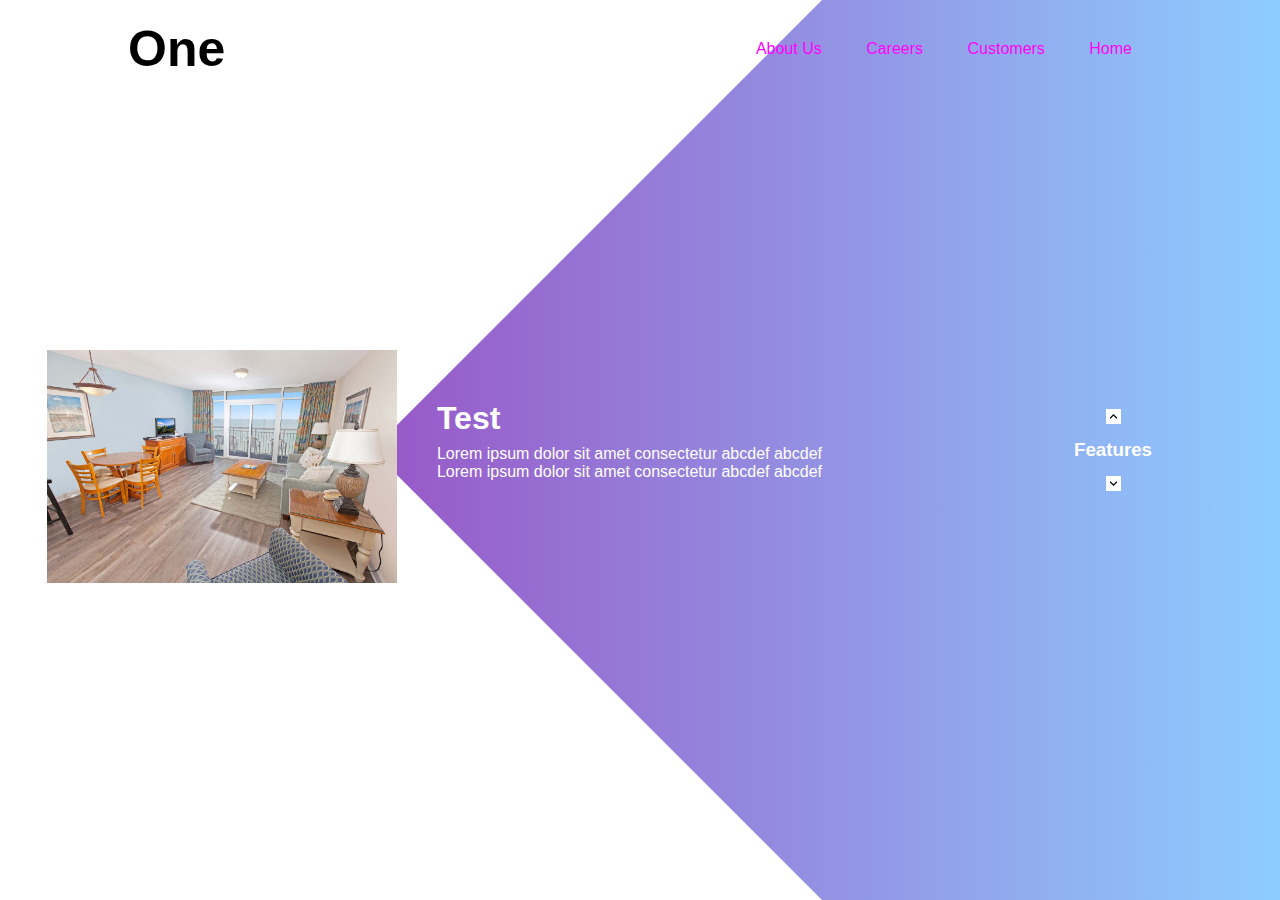
<file: clientWebsite/index.html>
<html>
    <head>
        <title>One</title>
        <link rel = "stylesheet" href = "style.css">
    </head>
    <body>
        <div class = "main">
            <nav>
                <div class = "title">
                    <h1>One</h1>
                </div>
                <div class = "nav-links">
                    <ul>
                        <li><a href="aboutUs.html">About Us</a></li>
                        <li><a href="careers.html">Careers</a></li>
                        <li><a href="customers.html">Customers</a></li>
                        <li><a href="index.html">Home</a></li>
                    </ul>
                </div>
            </nav>
            <div class="information">
                <img src="images/deluxeCondo2.jpg" class="mobile">
                <div class="overlay"></div>
                <div id="circle">
                    <div class="feature one">
                        <div>
                            <h1>Test</h1>
                            <p>Lorem ipsum dolor sit amet consectetur abcdef abcdef
                                <br>Lorem ipsum dolor sit amet consectetur abcdef abcdef
                                </p>
                        </div>
                    </div>
                    <div class="feature two">
                        <div>
                            <h1>Test</h1>
                            <p>Lorem ipsum dolor sit amet consectetur abcdef abcdef 
                                <br>Lorem ipsum dolor sit amet consectetur abcdef abcdef
                                <br>Lorem ipsum dolor sit amet consectetur abcdef abcdef</p>
                        </div>
                    </div>
                    <div class="feature three">
                        <div>
                            <h1>Test</h1>
                            <p>Lorem ipsum dolor sit amet consectetur abcdef abcdef 
                                <br>Lorem ipsum dolor sit amet consectetur abcdef abcdef
                                <br>Lorem ipsum dolor sit amet consectetur abcdef abcdef</p>
                        </div>
                    </div>
                    <div class="feature four">
                        <div>
                            <h1>Test</h1>
                            <p>Lorem ipsum dolor sit amet consectetur abcdef abcdef 
                                <br>Lorem ipsum dolor sit amet consectetur abcdef abcdef
                                <br>Lorem ipsum dolor sit amet consectetur abcdef abcdef</p>
                        </div>
                    </div>
                </div>
            </div>

            <div class = "controls">
                <img src="images/arrow.png" id="upBtn">
                <h3>Features</h3>
                <img src="images/arrow.png" id="downBtn">
            </div>
        </div>

        <script>
            var circle = document.getElementById("circle");
            var upBtn = document.getElementById("upBtn");
            var downBtn = document.getElementById("downBtn");

            var rotateValue = circle.style.transform;
            var rotateSum;


            upBtn.onclick = function()
            {
                rotateSum = rotateValue + "rotate(-90deg)";
                circle.style.transform= rotateSum;
                rotateValue = rotateSum;
            }
            downBtn.onclick = function()
            {
                rotateSum = rotateValue + "rotate(90deg)";
                circle.style.transform= rotateSum;
                rotateValue = rotateSum;
            }

        </script>
    </body>
</html>
</file>
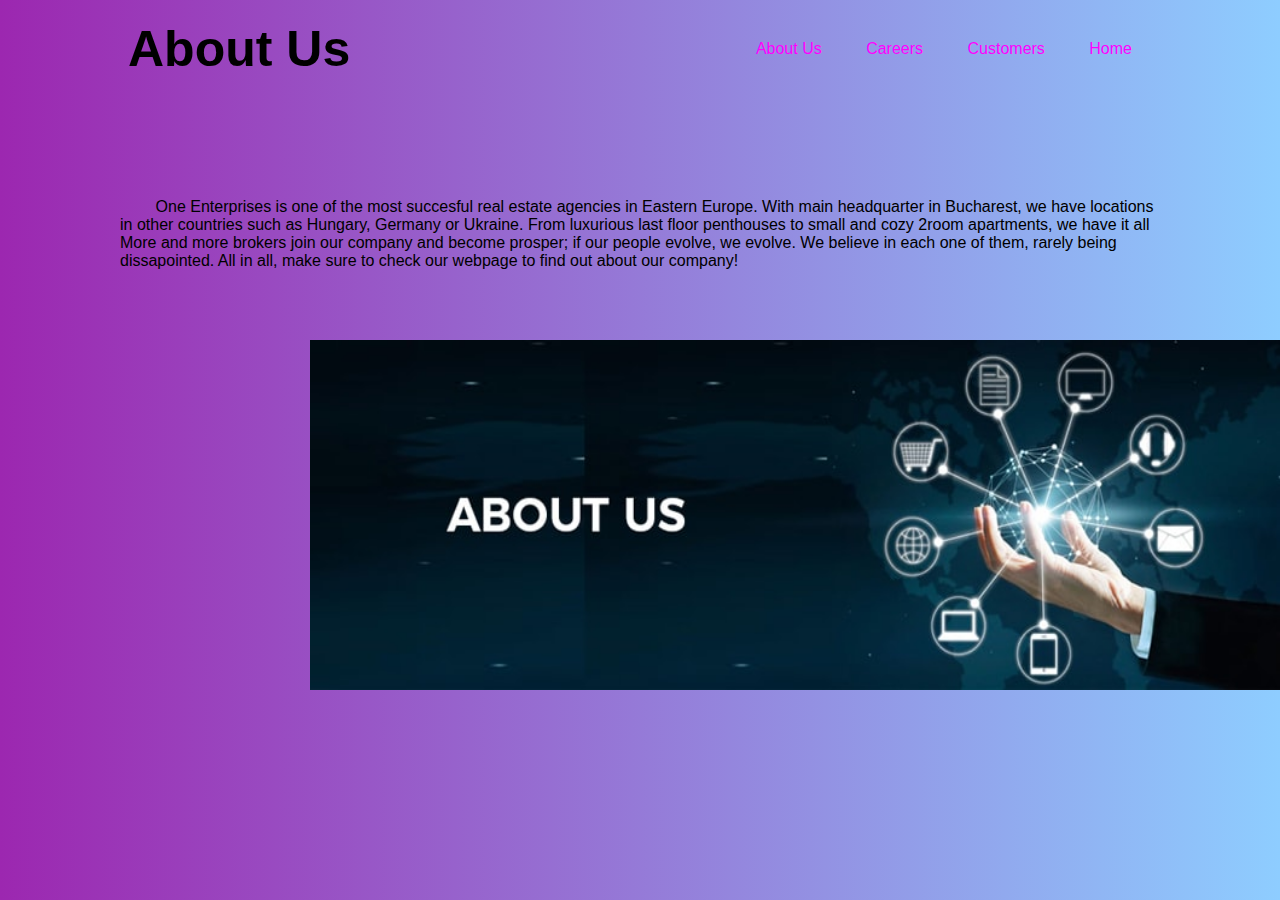
<file: clientWebsite/aboutUs.html>
<html>
    <head>
        <title>One</title>
        <link rel = "stylesheet" href = "style.css">
    </head>
    <body>
        <div class = "main">
            <nav>
                <div class = "title">
                    <h1>About Us</h1>
                </div>
                <div class = "nav-links">
                    <ul>
                        <li><a href="aboutUs.html">About Us</a></li>
                        <li><a href="careers.html">Careers</a></li>
                        <li><a href="customers.html">Customers</a></li>
                        <li><a href="index.html">Home</a></li>
                    </ul>
                </div>
            </nav>

            <div class = "container">
                <p>&nbsp; &nbsp; &nbsp; &nbsp; One Enterprises is one of the most succesful real estate agencies in Eastern Europe. With main headquarter in Bucharest, 
                    we have locations in other countries such as Hungary, Germany or Ukraine. From luxurious last floor penthouses to small and cozy 
                    2room apartments, we have it all
                    More and more brokers join our company and become prosper; if our people evolve, we evolve. We believe in each one of them, 
                    rarely being dissapointed. All in all, make sure to check our webpage to find out about our company!</p>
                <img src="images/AboutUs.jpg" id="aboutUs">
            </div>
        </div>
    </body>
</html>
</file>
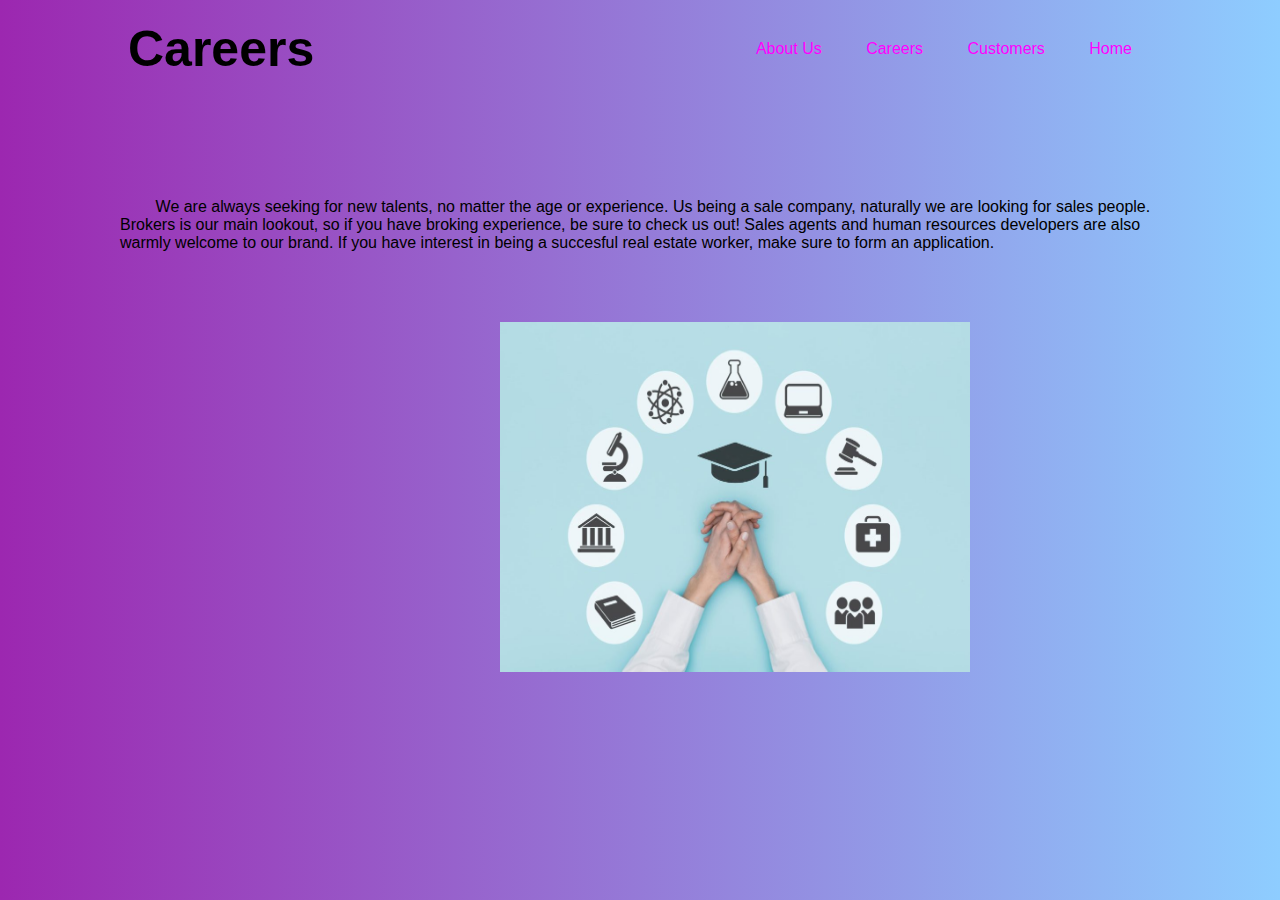
<file: clientWebsite/careers.html>
<html>
    <head>
        <title>One</title>
        <link rel = "stylesheet" href = "style.css">
    </head>
    <body>
        <div class = "main">
            <nav>
                <div class = "title">
                    <h1>Careers</h1>
                </div>
                <div class = "nav-links">
                    <ul>
                        <li><a href="aboutUs.html">About Us</a></li>
                        <li><a href="careers.html">Careers</a></li>
                        <li><a href="customers.html">Customers</a></li>
                        <li><a href="index.html">Home</a></li>
                    </ul>
                </div>
            </nav>

            <div class = "container">
                <p> &nbsp; &nbsp; &nbsp; &nbsp; We are always seeking for new talents, no matter the age or experience. Us being a sale company, naturally 
                    we are looking for sales people. Brokers is our main lookout, 
                    so if you have broking experience, be sure to check us out!
                    Sales agents and human resources developers are also warmly welcome to our brand. 
                    If you have interest in being a succesful real estate worker, make sure to form an application.</p>
                <img src="images/carrer.jpg" id="careerImage">
            </div>
            
        </div>
    </body>
</html>
</file>
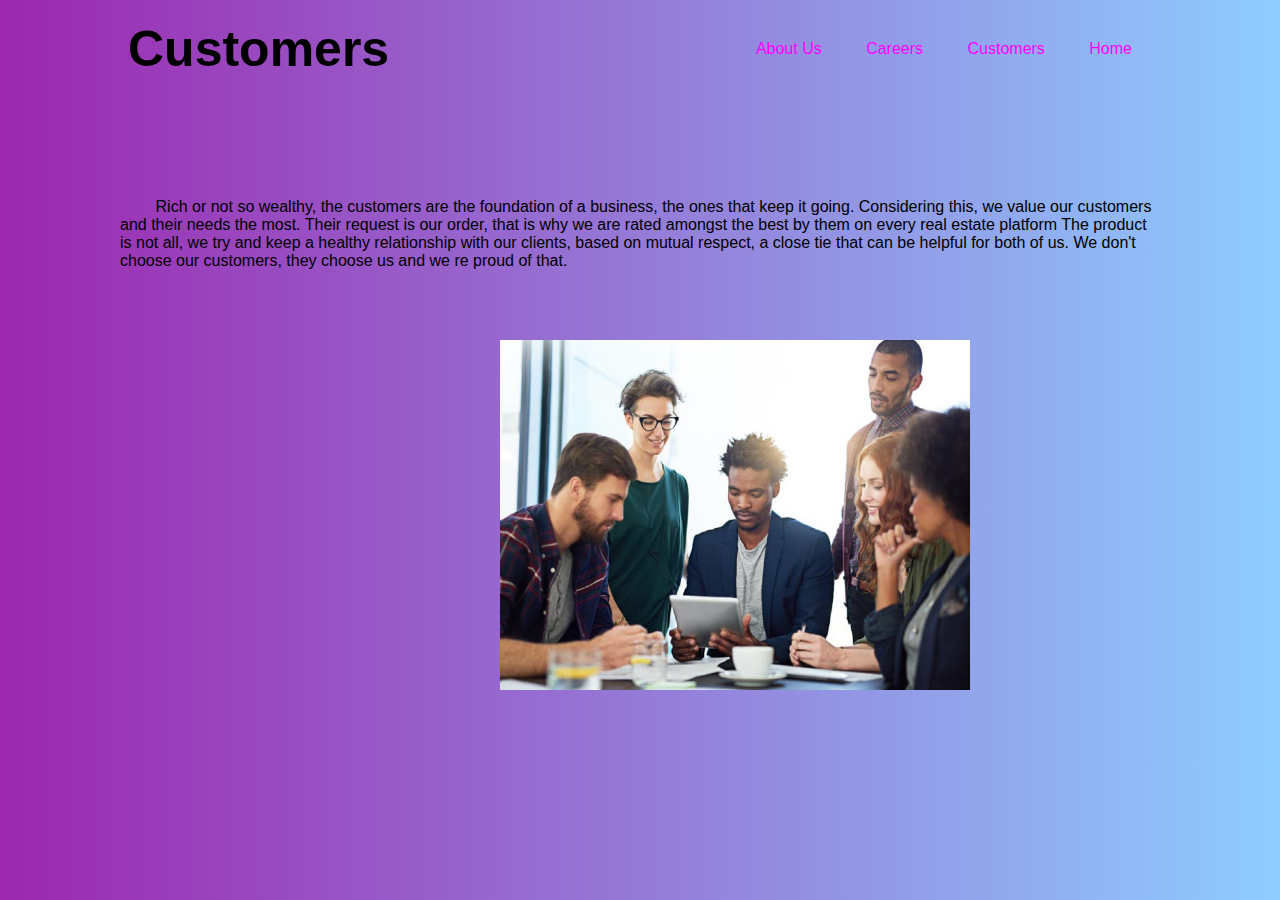
<file: clientWebsite/customers.html>
<html>
    <head>
        <title>One</title>
        <link rel = "stylesheet" href = "style.css">
    </head>
    <body>
        <div class = "main">
            <nav>
                <div class = "title">
                    <h1>Customers</h1>
                </div>
                <div class = "nav-links">
                    <ul>
                        <li><a href="aboutUs.html">About Us</a></li>
                        <li><a href="careers.html">Careers</a></li>
                        <li><a href="customers.html">Customers</a></li>
                        <li><a href="index.html">Home</a></li>
                    </ul>
                </div>
            </nav>

            <div class = "container">
                <p>&nbsp; &nbsp; &nbsp; &nbsp; Rich or not so wealthy, the customers are the foundation of a business, the ones that keep it going. Considering this, 
                    we value our customers and their needs the most. Their request is our order, that is why we are rated amongst the best by them on every 
                    real estate platform
                    The product is not all, we try and keep a healthy relationship with our clients, based on mutual respect, a close tie that can be 
                    helpful for both of us. We don't choose our customers, they choose us and we re proud of that.</p>
                <img src="images/customer.jpg" id="customerImage">
            </div>
        </div>
    </body>
</html>
</file>
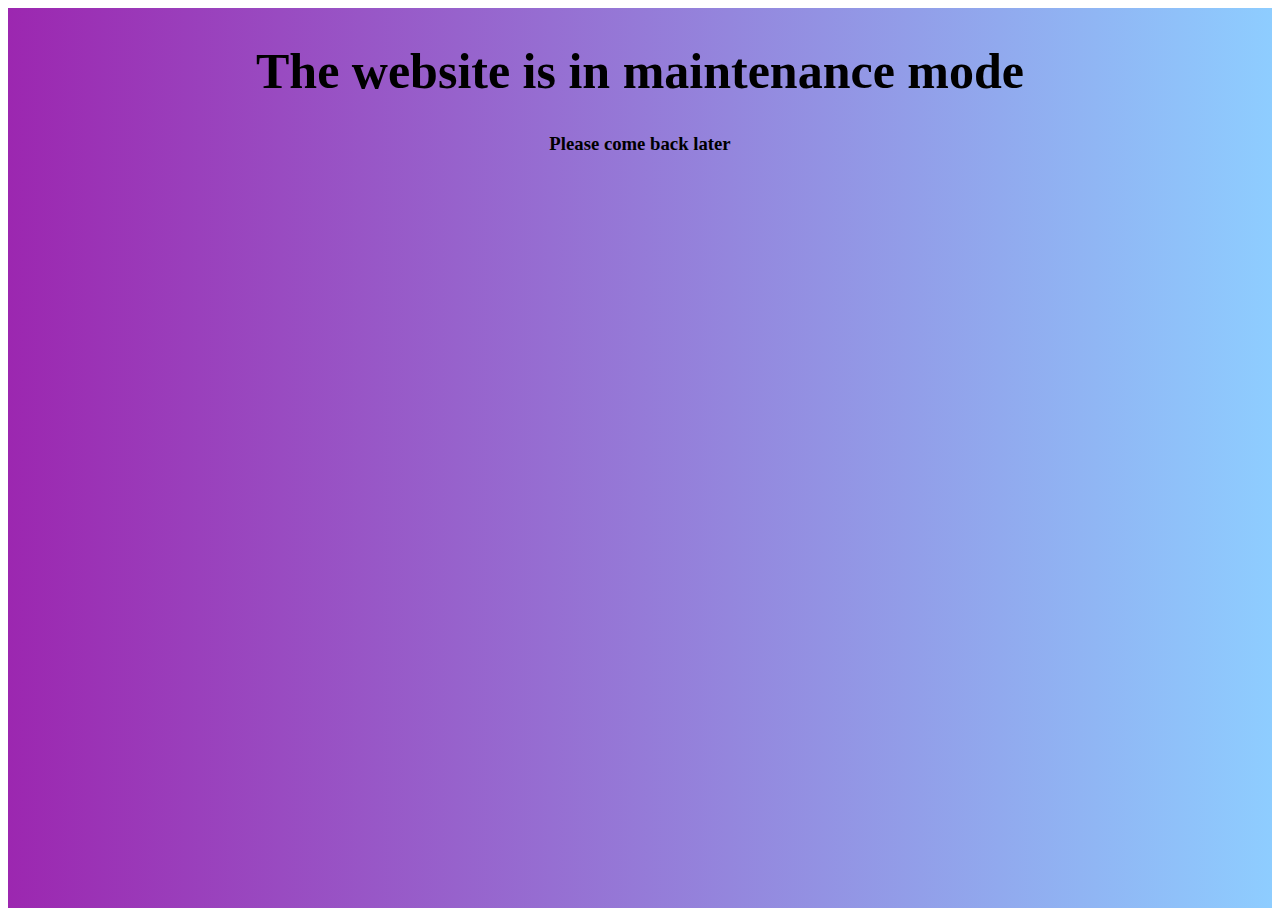
<file: clientWebsite/maintenanceDirectory/maintenance.html>
<!DOCTYPE html>
<html lang="en">
    <head>
        <meta charset="UTF-8">
        <title>Maintenance mode</title>
        <link rel = "stylesheet" href = "../rootDirectory/style.css">
    </head>
    <body>
        <div class = "main" style="text-align: center;">
            <div class = "title">
                <h1>
                    The website is in maintenance mode
                </h1>
            </div>
            <h3>Please come back later</h3>
        </div>
    </body>
</html>
</file>
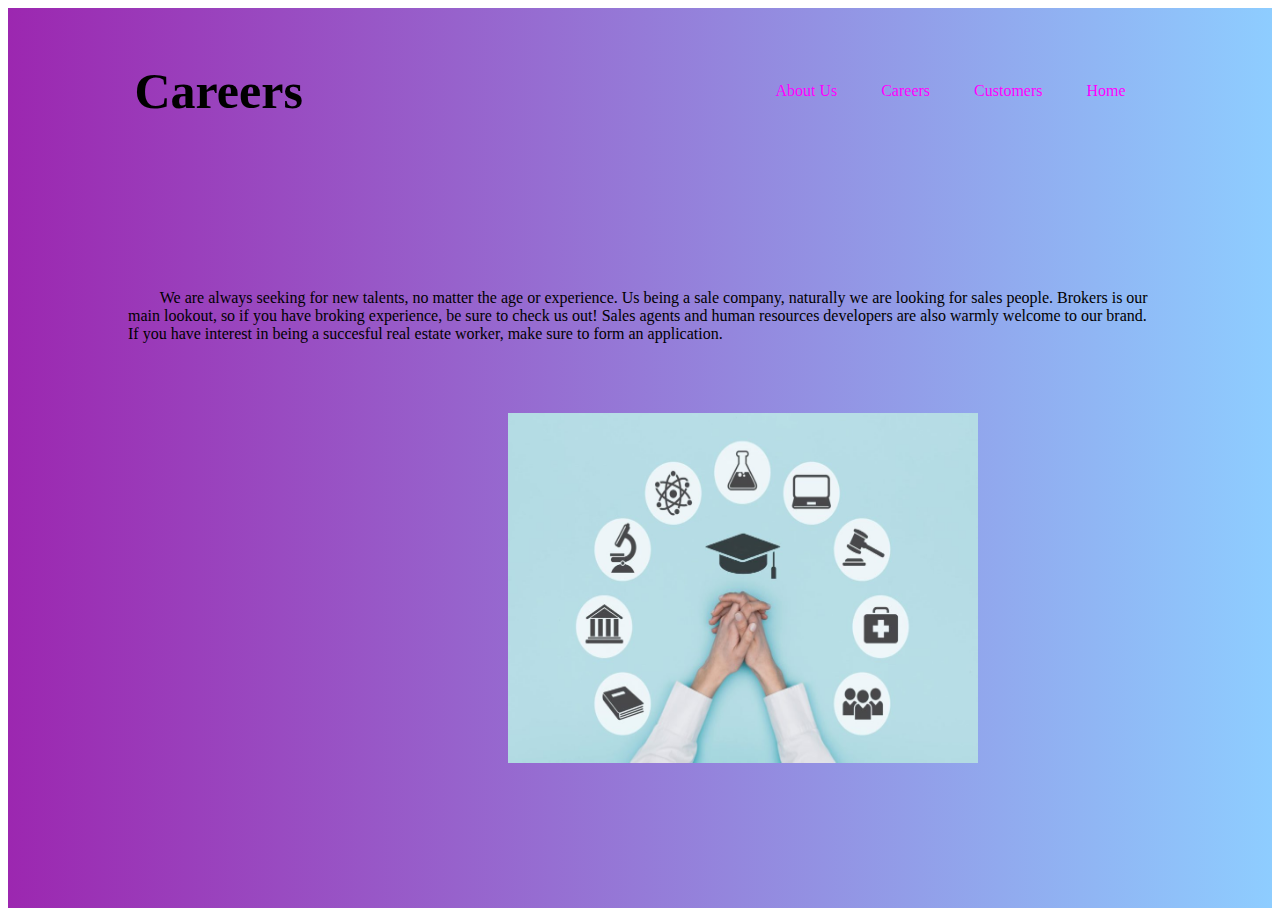
<file: clientWebsite/rootDirectory/careers.html>
<!DOCTYPE html>
<html lang="en">
    <head>
        <meta charset="UTF-8">
        <title>One</title>
        <link rel = "stylesheet" href = "style.css">
    </head>
    <body>
        <div class = "main">
            <nav>
                <div class = "title">
                    <h1>Careers</h1>
                </div>
                <div class = "nav-links">
                    <ul>
                        <li><a href="aboutUs.html">About Us</a></li>
                        <li><a href="careers.html">Careers</a></li>
                        <li><a href="customers.html">Customers</a></li>
                        <li><a href="index.html">Home</a></li>
                    </ul>
                </div>
            </nav>

            <div class = "container">
                <p> &nbsp; &nbsp; &nbsp; &nbsp; We are always seeking for new talents, no matter the age or experience. Us being a sale company, naturally 
                    we are looking for sales people. Brokers is our main lookout, 
                    so if you have broking experience, be sure to check us out!
                    Sales agents and human resources developers are also warmly welcome to our brand. 
                    If you have interest in being a succesful real estate worker, make sure to form an application.</p>
                <img src="images/carrer.jpg" id="careerImage">
            </div>
            
        </div>
    </body>
</html>
</file>
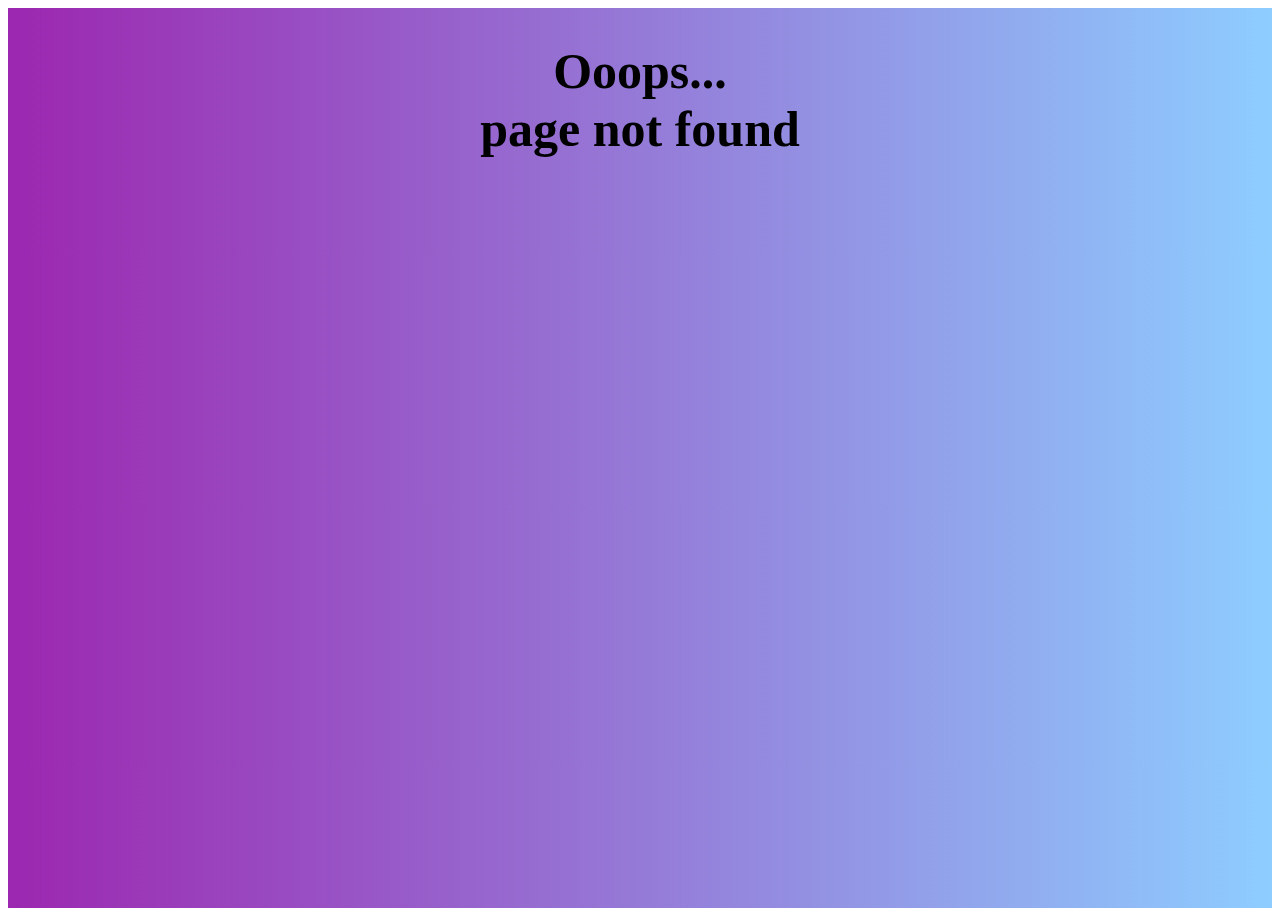
<file: clientWebsite/rootDirectory/pageNotFound.html>
<!DOCTYPE html>
<html lang="en">
    <head>
        <meta charset="UTF-8">
        <title>Page not found</title>
        <link rel = "stylesheet" href = "style.css">
    </head>
    <body>
        <div class = "main" style="text-align: center;">
            <div class = "title">
                <h1>
                    <span>Ooops...</span>
                    <br>page not found
                </h1>
            </div>
        </div>
    </body>
</html>
</file>
<file: clientWebsite/style.css>
*{
    margin: 0;
    padding: 0;
    font-family: sans-serif;
}
.main{
    width: 100%;
    height: 100vh;
    position: relative;
    overflow: hidden;
    background: linear-gradient(to right, #9c27b0, #8ecdff);
}
nav{
    width: 80%;
    position: sticky;
    margin: 20px auto;
    z-index: 1;
    display: flex;
    align-items: center;
}
.title{
    font-size: 25px;
}
.image1{
    width:auto; 
    text-align:center; 
    padding:20px;
    width: 900%;
} 
.nav-links{
    flex: 1;
    text-align: right;
}
.nav-links ul li{
    list-style: none;
    display: inline-block;
    margin: 0 20px;
}
.nav-links ul li a{
    color: fuchsia;
    text-decoration: none;
}
.information{
    width: 1000px;
    height: 1000px;
    position: absolute;
    top: 50%;
    left: -10%;
    transform: translateY(-50%);
}
#circle{
    width: 1000px;
    height: 1000px;
    position:absolute;
    top: 0;
    left: 0;
    border-radius: 50%;
    transform: rotate(0deg);
    transition: 1s;    
}
.feature img{
    width: 70px;
}
.feature{
    
    position: absolute;
    display: flex;
    color: #fff;
}
.feature div{
    margin-left: 30px;
}
.feature div p{
    margin-top: 8px;
}
.one{
    /*margin: 20px 20px 20px 500px;*/
    top: 450px;
    right: 50px;
}
.two{
    top: 150px;
    left: 350px;
    transform: rotate(-90deg);
}
.three{
    bottom: 450px;
    left: 50px;
    transform: rotate(-180deg);
}
.four{
    bottom: 150px;
    right: 350px;
    transform: rotate(-270deg);
}
.mobile{
    width: 350px;
    position: absolute;
    top: 40%;
    left: 35%;
    transform: translate(-50%);
    z-index: 1;
}
#pictureOne{
    width:170px; 
    height: 110px;
    text-align:center; 
    padding:20px;
    display: block;

    /*width: 200px;
    position: absolute;
    top: 50%;
    left: 35%;
    transform: translateY(-50%);
    z-index: 1;
    opacity: 0.2;*/
}
.controls{
    position: absolute;
    right: 10%;
    top: 50%;
    transform: translateY(-50%);
    text-align: center;
}
.controls h3{
    margin: 15px 0;
    color: #fff;
}
#upBtn{
    width: 15px;
    cursor: pointer;
}
#downBtn{
    width: 15px;
    cursor: pointer;
    transform: rotate(180deg);
}

.overlay{
    width: 0;
    height: 0;
    border-top: 500px solid #ffff;
    border-right: 500px solid transparent;
    border-bottom: 500px solid #ffff;
    border-left: 500px solid #ffff;
    position: absolut;
    left: 0;
    top: 0;
    z-index: 7;
}
.container{
    margin: 80px;
    padding: 40px;
    
    height: 400px;
}
#careerImage{
    width:470px; 
    height: 350px;
    margin-left: 360px;
    text-align:center; 
    padding:20px;
    display: block;
    margin-top: 50px;
}
.container-header{
    margin-bottom: 10px;
    padding-bottom: 30px;
}
#customerImage{
    width:470px; 
    height: 350px;
    margin-left: 360px;
    text-align:center; 
    padding:20px;
    display: block;
    margin-top: 50px;
}
#aboutUs{
    width:970px; 
    height: 350px;
    margin-left: 170px;
    text-align:center; 
    padding:20px;
    display: block;
    margin-top: 50px;
}
</file>
<file: clientWebsite/rootDirectory/style.css>
<style>
*{
    margin: 0;
    padding: 0;
    font-family: sans-serif;
}
.main{
    width: 100%;
    height: 100vh;
    position: relative;
    overflow: hidden;
    background: linear-gradient(to right, #9c27b0, #8ecdff);
}
nav{
    width: 80%;
    position: sticky;
    margin: 20px auto;
    z-index: 1;
    display: flex;
    align-items: center;
}
.title{
    font-size: 25px;
}
.image1{
    width:auto; 
    text-align:center; 
    padding:20px;
    width: 900%;
} 
.nav-links{
    flex: 1;
    text-align: right;
}
.nav-links ul li{
    list-style: none;
    display: inline-block;
    margin: 0 20px;
}
.nav-links ul li a{
    color: fuchsia;
    text-decoration: none;
}
.information{
    width: 1000px;
    height: 1000px;
    position: absolute;
    top: 50%;
    left: -10%;
    transform: translateY(-50%);
}
#circle{
    width: 1000px;
    height: 1000px;
    position:absolute;
    top: 0;
    left: 0;
    border-radius: 50%;
    transform: rotate(0deg);
    transition: 1s;    
}
.feature img{
    width: 70px;
}
.feature{
    
    position: absolute;
    display: flex;
    color: #fff;
}
.feature div{
    margin-left: 30px;
}
.feature div p{
    margin-top: 8px;
}
.one{
    /*margin: 20px 20px 20px 500px;*/
    top: 450px;
    right: 50px;
}
.two{
    top: 150px;
    left: 350px;
    transform: rotate(-90deg);
}
.three{
    bottom: 450px;
    left: 50px;
    transform: rotate(-180deg);
}
.four{
    bottom: 150px;
    right: 350px;
    transform: rotate(-270deg);
}
.mobile{
    width: 350px;
    position: absolute;
    top: 40%;
    left: 35%;
    transform: translate(-50%);
    z-index: 1;
}
#pictureOne{
    width:170px; 
    height: 110px;
    text-align:center; 
    padding:20px;
    display: block;

    /*width: 200px;
    position: absolute;
    top: 50%;
    left: 35%;
    transform: translateY(-50%);
    z-index: 1;
    opacity: 0.2;*/
}
.controls{
    position: absolute;
    right: 10%;
    top: 50%;
    transform: translateY(-50%);
    text-align: center;
}
.controls h3{
    margin: 15px 0;
    color: #fff;
}
#upBtn{
    width: 15px;
    cursor: pointer;
}
#downBtn{
    width: 15px;
    cursor: pointer;
    transform: rotate(180deg);
}

.overlay{
    width: 0;
    height: 0;
    border-top: 500px solid #ffff;
    border-right: 500px solid transparent;
    border-bottom: 500px solid #ffff;
    border-left: 500px solid #ffff;
    position: absolut;
    left: 0;
    top: 0;
    z-index: 7;
}
.container{
    margin: 80px;
    padding: 40px;
    
    height: 400px;
}
#careerImage{
    width:470px; 
    height: 350px;
    margin-left: 360px;
    text-align:center; 
    padding:20px;
    display: block;
    margin-top: 50px;
}
.container-header{
    margin-bottom: 10px;
    padding-bottom: 30px;
}
#customerImage{
    width:470px; 
    height: 350px;
    margin-left: 360px;
    text-align:center; 
    padding:20px;
    display: block;
    margin-top: 50px;
}
#aboutUs{
    width:970px; 
    height: 350px;
    margin-left: 170px;
    text-align:center; 
    padding:20px;
    display: block;
    margin-top: 50px;
}
</style>
</file>
